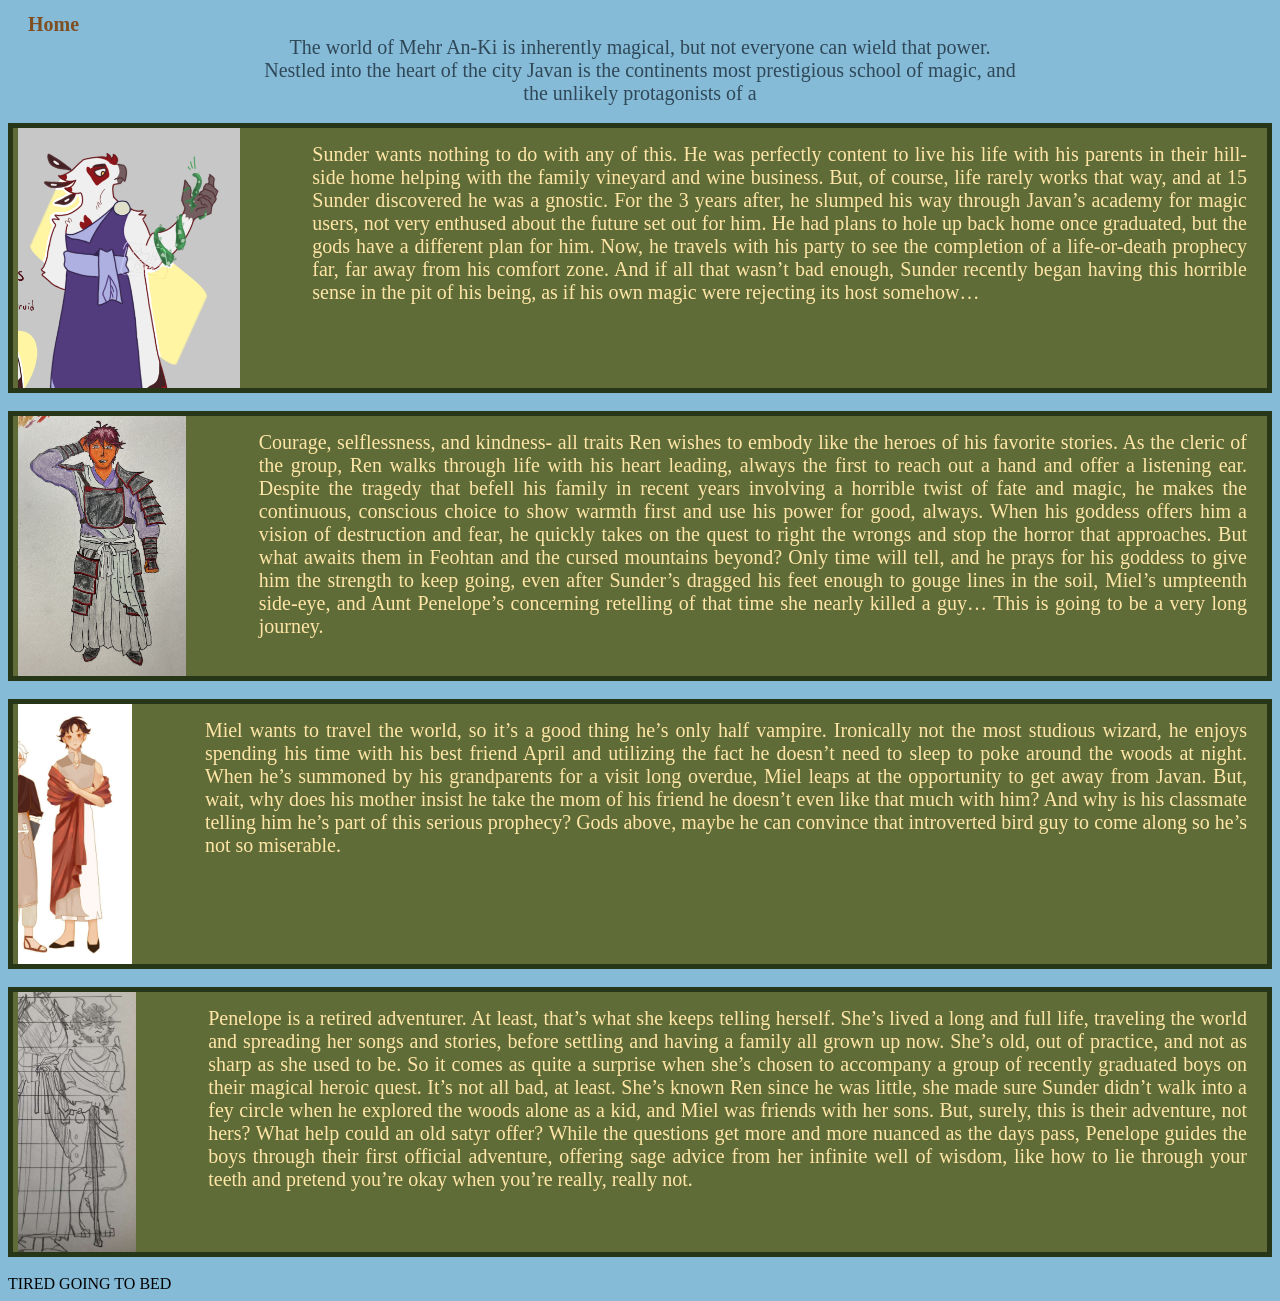
<file: c4/index.html>
<!DOCTYPE html>
<html>
<head>
<title>Page Title</title>
<link rel="stylesheet" href="css/style.css">
</head>

<nav>
	<a href="index.html">Home</a>
</nav>

<div class="intro">
<p1>The world of Mehr An-Ki is inherently magical, but not everyone can wield that power. Nestled into the heart of the city Javan is the continents most prestigious school of magic, and the unlikely protagonists of a 
</p1>
</div>

<br>

<div class="sunder">
	<img src="img/sunder.png" alt="sunder">
	<p2> Sunder wants nothing to do with any of this. He was perfectly content to live his life with his parents in their hill-side home helping with the family vineyard and wine business. But, of course, life rarely works that way, and at 15 Sunder discovered he was a gnostic. For the 3 years after, he slumped his way through Javan’s academy for magic users, not very enthused about the future set out for him. He had plans to hole up back home once graduated, but the gods have a different plan for him. Now, he travels with his party to see the completion of a life-or-death prophecy far, far away from his comfort zone. And if all that wasn’t bad enough, Sunder recently began having this horrible sense in the pit of his being, as if his own magic were rejecting its host somehow…
 </p2>
</div>

<br>

<div class="ren">
	<img src="img/ren.jpg" alt="ren">
	<p2> Courage, selflessness, and kindness- all traits Ren wishes to embody like the heroes of his favorite stories. As the cleric of the group, Ren walks through life with his heart leading, always the first to reach out a hand and offer a listening ear. Despite the tragedy that befell his family in recent years involving a horrible twist of fate and magic, he makes the continuous, conscious choice to show warmth first and use his power for good, always. When his goddess offers him a vision of destruction and fear, he quickly takes on the quest to right the wrongs and stop the horror that approaches. But what awaits them in Feohtan and the cursed mountains beyond? Only time will tell, and he prays for his goddess to give him the strength to keep going, even after Sunder’s dragged his feet enough to gouge lines in the soil, Miel’s umpteenth side-eye, and Aunt Penelope’s concerning retelling of that time she nearly killed a guy… This is going to be a very long journey.
 </p2>
</div>

<br>

<div class="miel">
	<img src="img/miel.jpg" alt="miel">
	<p2> Miel wants to travel the world, so it’s a good thing he’s only half vampire. Ironically not the most studious wizard, he enjoys spending his time with his best friend April and utilizing the fact he doesn’t need to sleep to poke around the woods at night. When he’s summoned by his grandparents for a visit long overdue, Miel leaps at the opportunity to get away from Javan. But, wait, why does his mother insist he take the mom of his friend he doesn’t even like that much with him? And why is his classmate telling him he’s part of this serious prophecy? Gods above, maybe he can convince that introverted bird guy to come along so he’s not so miserable.
 </p2>
</div>

<br>

<div class="pene">
	<img src="img/pene.jpg" alt="penelope">
	<p2> Penelope is a retired adventurer. At least, that’s what she keeps telling herself. She’s lived a long and full life, traveling the world and spreading her songs and stories, before settling and having a family all grown up now. She’s old, out of practice, and not as sharp as she used to be. So it comes as quite a surprise when she’s chosen to accompany a group of recently graduated boys on their magical heroic quest. It’s not all bad, at least. She’s known Ren since he was little, she made sure Sunder didn’t walk into a fey circle when he explored the woods alone as a kid, and Miel was friends with her sons. But, surely, this is their adventure, not hers? What help could an old satyr offer? While the questions get more and more nuanced as the days pass, Penelope guides the boys through their first official adventure, offering sage advice from her infinite well of wisdom, like how to lie through your teeth and pretend you’re okay when you’re really, really not.
 </p2>
</div>

<br>
<p2>TIRED GOING TO BED</p2>
</file>
<file: c4/css/style.css>
body {
  background-color: #86bbd8;
}

nav {
  margin-left: 20px;
  padding-top: 5px;
  text-align: left;
  font-family: Gregoria;
  color: #7f4f24;
  font-weight: bold; 
  font-size: 20px;
}

a {
    text-decoration: none;
    color: #7f4f24;
    font-weight: bold;
}
a:hover{
    text-decoration: none;
    color: #ffe6a7;
}

.intro p1 {
  display: flex;
  flex-direction: column;
  margin-left: 20%;
  margin-right: 20%;
  text-align: center;
  font-family: Gregoria;
  color: #2f4858;
  font-size: 20px;
}

.sunder {
  display: flex;
  flex-direction: row;
  justify-content: left;
  flex-wrap: nowrap;
  background-color: #606c38;
  color: white;
  border: 5px solid #283618;
}
.sunder img {
  height: 260px;
  padding-left: 5px;
  padding-right: 10px;
}
.sunder p2 {
  display: flex;
  flex-direction: column;
  text-align: justify;
  font-family: Gregoria;
  color: #ffe6a7;
  font-size: 20px;
  padding-top: 15px;
  margin-left: 5%;
  padding-right: 20px;
}

.ren {
  display: flex;
  flex-direction: row;
  justify-content: left;
  flex-wrap: nowrap;
  background-color: #606c38;
  color: white;
  border: 5px solid #283618;
}
.ren img {
  height: 260px;
  padding-left: 5px;
  padding-right: 10px;
}
.ren p2 {
  display: flex;
  flex-direction: column;
  text-align: justify;
  font-family: Gregoria;
  color: #ffe6a7;
  font-size: 20px;
  padding-top: 15px;
  margin-left: 5%;
  padding-right: 20px;
}

.miel {
  display: flex;
  flex-direction: row;
  justify-content: left;
  flex-wrap: nowrap;
  background-color: #606c38;
  color: white;
  border: 5px solid #283618;
}
.miel img {
  height: 260px;
  padding-left: 5px;
  padding-right: 10px;
}
.miel p2 {
  display: flex;
  flex-direction: column;
  text-align: justify;
  font-family: Gregoria;
  color: #ffe6a7;
  font-size: 20px;
  padding-top: 15px;
  margin-left: 5%;
  padding-right: 20px;
}

.pene {
  display: flex;
  flex-direction: row;
  justify-content: left;
  flex-wrap: nowrap;
  background-color: #606c38;
  color: white;
  border: 5px solid #283618;
}
.pene img {
  height: 260px;
  padding-left: 5px;
  padding-right: 10px;
}
.pene p2 {
  display: flex;
  flex-direction: column;
  text-align: justify;
  font-family: Gregoria;
  color: #ffe6a7;
  font-size: 20px;
  padding-top: 15px;
  margin-left: 5%;
  padding-right: 20px;
}
</file>
